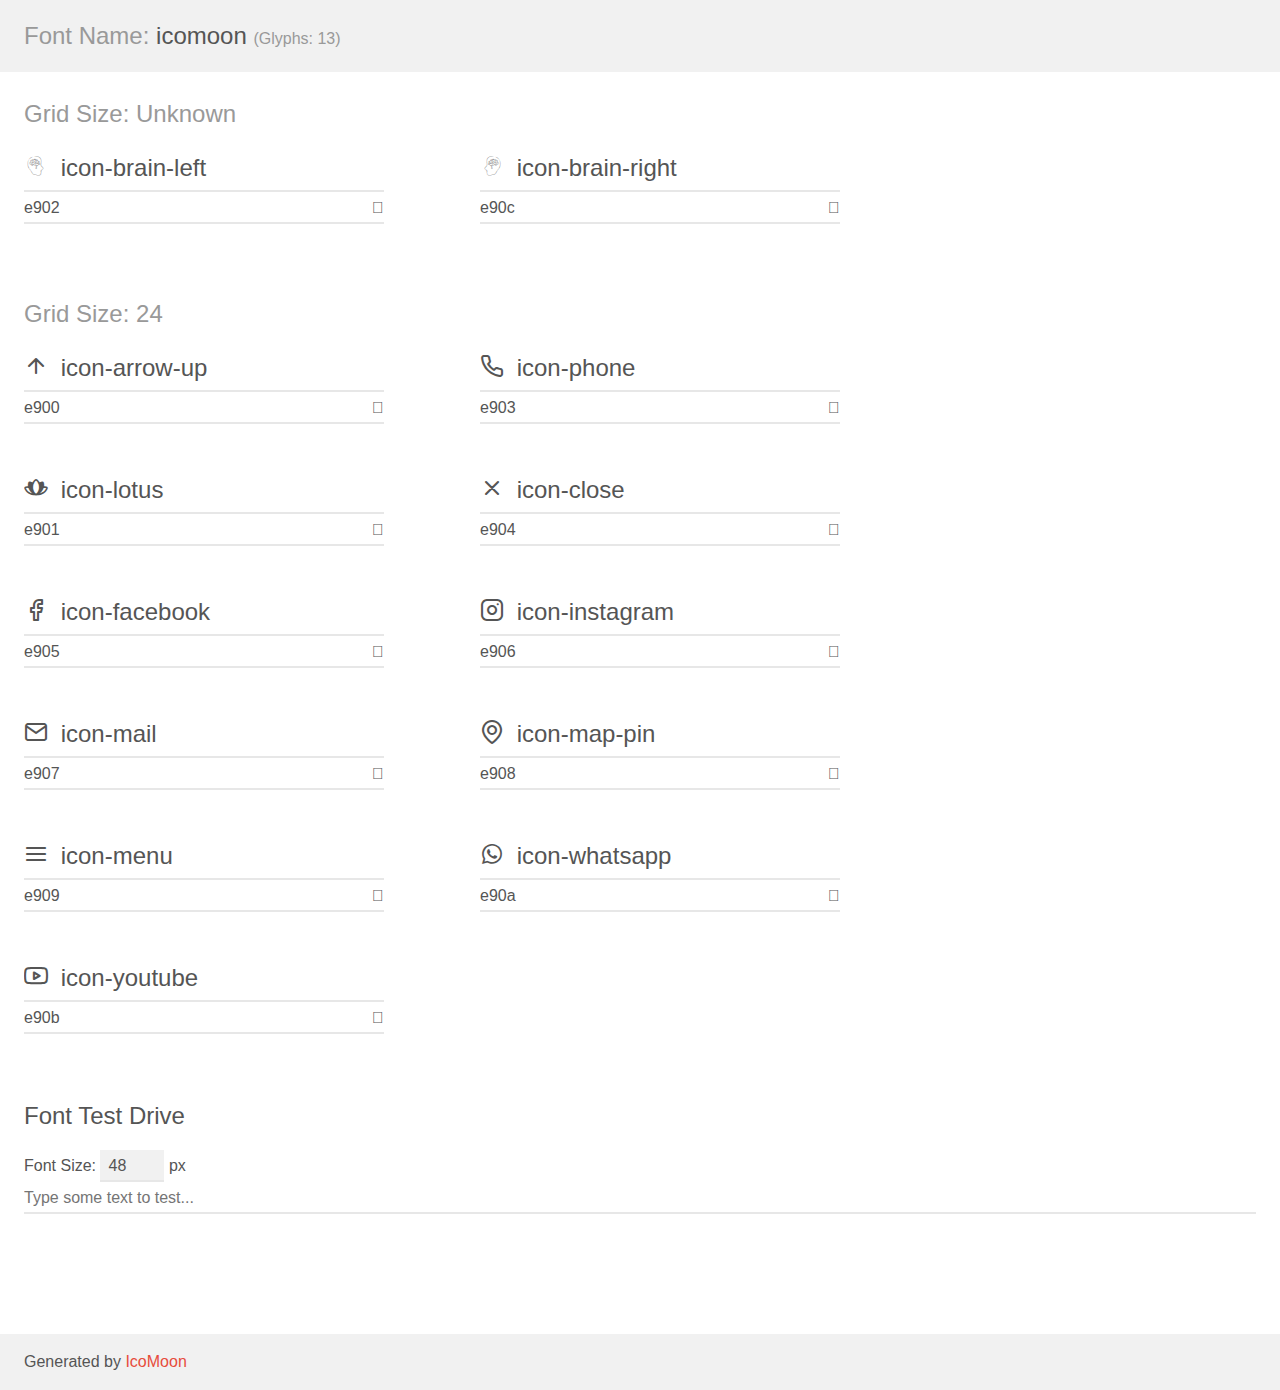
<file: assets/fonts/demo.html>
<!doctype html>
<html>
<head>
    <meta charset="utf-8">
    <title>IcoMoon Demo</title>
    <meta name="description" content="An Icon Font Generated By IcoMoon.io">
    <meta name="viewport" content="width=device-width, initial-scale=1">
    <link rel="stylesheet" href="demo-files/demo.css">
    <link rel="stylesheet" href="style.css"></head>
<body>
    <div class="bgc1 clearfix">
        <h1 class="mhmm mvm"><span class="fgc1">Font Name:</span> icomoon <small class="fgc1">(Glyphs:&nbsp;13)</small></h1>
    </div>
    <div class="clearfix mhl ptl">
        <h1 class="mvm mtn fgc1">Grid Size: Unknown</h1>
        <div class="glyph fs1">
            <div class="clearfix bshadow0 pbs">
                <span class="icon-brain-left"></span>
                <span class="mls"> icon-brain-left</span>
            </div>
            <fieldset class="fs0 size1of1 clearfix hidden-false">
                <input type="text" readonly value="e902" class="unit size1of2" />
                <input type="text" maxlength="1" readonly value="&#xe902;" class="unitRight size1of2 talign-right" />
            </fieldset>
            <div class="fs0 bshadow0 clearfix hidden-true">
                <span class="unit pvs fgc1">liga: </span>
                <input type="text" readonly value="" class="liga unitRight" />
            </div>
        </div>
        <div class="glyph fs1">
            <div class="clearfix bshadow0 pbs">
                <span class="icon-brain-right"></span>
                <span class="mls"> icon-brain-right</span>
            </div>
            <fieldset class="fs0 size1of1 clearfix hidden-false">
                <input type="text" readonly value="e90c" class="unit size1of2" />
                <input type="text" maxlength="1" readonly value="&#xe90c;" class="unitRight size1of2 talign-right" />
            </fieldset>
            <div class="fs0 bshadow0 clearfix hidden-true">
                <span class="unit pvs fgc1">liga: </span>
                <input type="text" readonly value="" class="liga unitRight" />
            </div>
        </div>
    </div>
    <div class="clearfix mhl ptl">
        <h1 class="mvm mtn fgc1">Grid Size: 24</h1>
        <div class="glyph fs2">
            <div class="clearfix bshadow0 pbs">
                <span class="icon-arrow-up"></span>
                <span class="mls"> icon-arrow-up</span>
            </div>
            <fieldset class="fs0 size1of1 clearfix hidden-false">
                <input type="text" readonly value="e900" class="unit size1of2" />
                <input type="text" maxlength="1" readonly value="&#xe900;" class="unitRight size1of2 talign-right" />
            </fieldset>
            <div class="fs0 bshadow0 clearfix hidden-true">
                <span class="unit pvs fgc1">liga: </span>
                <input type="text" readonly value="" class="liga unitRight" />
            </div>
        </div>
        <div class="glyph fs2">
            <div class="clearfix bshadow0 pbs">
                <span class="icon-phone"></span>
                <span class="mls"> icon-phone</span>
            </div>
            <fieldset class="fs0 size1of1 clearfix hidden-false">
                <input type="text" readonly value="e903" class="unit size1of2" />
                <input type="text" maxlength="1" readonly value="&#xe903;" class="unitRight size1of2 talign-right" />
            </fieldset>
            <div class="fs0 bshadow0 clearfix hidden-true">
                <span class="unit pvs fgc1">liga: </span>
                <input type="text" readonly value="" class="liga unitRight" />
            </div>
        </div>
        <div class="glyph fs2">
            <div class="clearfix bshadow0 pbs">
                <span class="icon-lotus"></span>
                <span class="mls"> icon-lotus</span>
            </div>
            <fieldset class="fs0 size1of1 clearfix hidden-false">
                <input type="text" readonly value="e901" class="unit size1of2" />
                <input type="text" maxlength="1" readonly value="&#xe901;" class="unitRight size1of2 talign-right" />
            </fieldset>
            <div class="fs0 bshadow0 clearfix hidden-true">
                <span class="unit pvs fgc1">liga: </span>
                <input type="text" readonly value="" class="liga unitRight" />
            </div>
        </div>
        <div class="glyph fs2">
            <div class="clearfix bshadow0 pbs">
                <span class="icon-close"></span>
                <span class="mls"> icon-close</span>
            </div>
            <fieldset class="fs0 size1of1 clearfix hidden-false">
                <input type="text" readonly value="e904" class="unit size1of2" />
                <input type="text" maxlength="1" readonly value="&#xe904;" class="unitRight size1of2 talign-right" />
            </fieldset>
            <div class="fs0 bshadow0 clearfix hidden-true">
                <span class="unit pvs fgc1">liga: </span>
                <input type="text" readonly value="" class="liga unitRight" />
            </div>
        </div>
        <div class="glyph fs2">
            <div class="clearfix bshadow0 pbs">
                <span class="icon-facebook"></span>
                <span class="mls"> icon-facebook</span>
            </div>
            <fieldset class="fs0 size1of1 clearfix hidden-false">
                <input type="text" readonly value="e905" class="unit size1of2" />
                <input type="text" maxlength="1" readonly value="&#xe905;" class="unitRight size1of2 talign-right" />
            </fieldset>
            <div class="fs0 bshadow0 clearfix hidden-true">
                <span class="unit pvs fgc1">liga: </span>
                <input type="text" readonly value="" class="liga unitRight" />
            </div>
        </div>
        <div class="glyph fs2">
            <div class="clearfix bshadow0 pbs">
                <span class="icon-instagram"></span>
                <span class="mls"> icon-instagram</span>
            </div>
            <fieldset class="fs0 size1of1 clearfix hidden-false">
                <input type="text" readonly value="e906" class="unit size1of2" />
                <input type="text" maxlength="1" readonly value="&#xe906;" class="unitRight size1of2 talign-right" />
            </fieldset>
            <div class="fs0 bshadow0 clearfix hidden-true">
                <span class="unit pvs fgc1">liga: </span>
                <input type="text" readonly value="" class="liga unitRight" />
            </div>
        </div>
        <div class="glyph fs2">
            <div class="clearfix bshadow0 pbs">
                <span class="icon-mail"></span>
                <span class="mls"> icon-mail</span>
            </div>
            <fieldset class="fs0 size1of1 clearfix hidden-false">
                <input type="text" readonly value="e907" class="unit size1of2" />
                <input type="text" maxlength="1" readonly value="&#xe907;" class="unitRight size1of2 talign-right" />
            </fieldset>
            <div class="fs0 bshadow0 clearfix hidden-true">
                <span class="unit pvs fgc1">liga: </span>
                <input type="text" readonly value="" class="liga unitRight" />
            </div>
        </div>
        <div class="glyph fs2">
            <div class="clearfix bshadow0 pbs">
                <span class="icon-map-pin"></span>
                <span class="mls"> icon-map-pin</span>
            </div>
            <fieldset class="fs0 size1of1 clearfix hidden-false">
                <input type="text" readonly value="e908" class="unit size1of2" />
                <input type="text" maxlength="1" readonly value="&#xe908;" class="unitRight size1of2 talign-right" />
            </fieldset>
            <div class="fs0 bshadow0 clearfix hidden-true">
                <span class="unit pvs fgc1">liga: </span>
                <input type="text" readonly value="" class="liga unitRight" />
            </div>
        </div>
        <div class="glyph fs2">
            <div class="clearfix bshadow0 pbs">
                <span class="icon-menu"></span>
                <span class="mls"> icon-menu</span>
            </div>
            <fieldset class="fs0 size1of1 clearfix hidden-false">
                <input type="text" readonly value="e909" class="unit size1of2" />
                <input type="text" maxlength="1" readonly value="&#xe909;" class="unitRight size1of2 talign-right" />
            </fieldset>
            <div class="fs0 bshadow0 clearfix hidden-true">
                <span class="unit pvs fgc1">liga: </span>
                <input type="text" readonly value="" class="liga unitRight" />
            </div>
        </div>
        <div class="glyph fs2">
            <div class="clearfix bshadow0 pbs">
                <span class="icon-whatsapp"></span>
                <span class="mls"> icon-whatsapp</span>
            </div>
            <fieldset class="fs0 size1of1 clearfix hidden-false">
                <input type="text" readonly value="e90a" class="unit size1of2" />
                <input type="text" maxlength="1" readonly value="&#xe90a;" class="unitRight size1of2 talign-right" />
            </fieldset>
            <div class="fs0 bshadow0 clearfix hidden-true">
                <span class="unit pvs fgc1">liga: </span>
                <input type="text" readonly value="" class="liga unitRight" />
            </div>
        </div>
        <div class="glyph fs2">
            <div class="clearfix bshadow0 pbs">
                <span class="icon-youtube"></span>
                <span class="mls"> icon-youtube</span>
            </div>
            <fieldset class="fs0 size1of1 clearfix hidden-false">
                <input type="text" readonly value="e90b" class="unit size1of2" />
                <input type="text" maxlength="1" readonly value="&#xe90b;" class="unitRight size1of2 talign-right" />
            </fieldset>
            <div class="fs0 bshadow0 clearfix hidden-true">
                <span class="unit pvs fgc1">liga: </span>
                <input type="text" readonly value="" class="liga unitRight" />
            </div>
        </div>
    </div>

    <!--[if gt IE 8]><!-->
    <div class="mhl clearfix mbl">
        <h1>Font Test Drive</h1>
        <label>
            Font Size: <input id="fontSize" type="number" class="textbox0 mbm"
            min="8" value="48" />
            px
        </label>
        <input id="testText" type="text" class="phl size1of1 mvl"
        placeholder="Type some text to test..." value=""/>
        <div id="testDrive" class="icon-" style="font-family: icomoon">&nbsp;
        </div>
    </div>
    <!--<![endif]-->
    <div class="bgc1 clearfix">
        <p class="mhl">Generated by <a href="https://icomoon.io/app">IcoMoon</a></p>
    </div>

    <script src="demo-files/demo.js"></script>
</body>
</html>
</file>
<file: assets/fonts/demo-files/demo.css>
body {
  padding: 0;
  margin: 0;
  font-family: sans-serif;
  font-size: 1em;
  line-height: 1.5;
  color: #555;
  background: #fff;
}
h1 {
  font-size: 1.5em;
  font-weight: normal;
}
small {
  font-size: .66666667em;
}
a {
  color: #e74c3c;
  text-decoration: none;
}
a:hover, a:focus {
  box-shadow: 0 1px #e74c3c;
}
.bshadow0, input {
  box-shadow: inset 0 -2px #e7e7e7;
}
input:hover {
  box-shadow: inset 0 -2px #ccc;
}
input, fieldset {
  font-family: sans-serif;
  font-size: 1em;
  margin: 0;
  padding: 0;
  border: 0;
}
input {
  color: inherit;
  line-height: 1.5;
  height: 1.5em;
  padding: .25em 0;
}
input:focus {
  outline: none;
  box-shadow: inset 0 -2px #449fdb;
}
.glyph {
  font-size: 16px;
  width: 15em;
  padding-bottom: 1em;
  margin-right: 4em;
  margin-bottom: 1em;
  float: left;
  overflow: hidden;
}
.liga {
  width: 80%;
  width: calc(100% - 2.5em);
}
.talign-right {
  text-align: right;
}
.talign-center {
  text-align: center;
}
.bgc1 {
  background: #f1f1f1;
}
.fgc1 {
  color: #999;
}
.fgc0 {
  color: #000;
}
p {
  margin-top: 1em;
  margin-bottom: 1em;
}
.mvm {
  margin-top: .75em;
  margin-bottom: .75em;
}
.mtn {
  margin-top: 0;
}
.mtl, .mal {
  margin-top: 1.5em;
}
.mbl, .mal {
  margin-bottom: 1.5em;
}
.mal, .mhl {
  margin-left: 1.5em;
  margin-right: 1.5em;
}
.mhmm {
  margin-left: 1em;
  margin-right: 1em;
}
.mls {
  margin-left: .25em;
}
.ptl {
  padding-top: 1.5em;
}
.pbs, .pvs {
  padding-bottom: .25em;
}
.pvs, .pts {
  padding-top: .25em;
}
.unit {
  float: left;
}
.unitRight {
  float: right;
}
.size1of2 {
  width: 50%;
}
.size1of1 {
  width: 100%;
}
.clearfix:before, .clearfix:after {
  content: " ";
  display: table;
}
.clearfix:after {
  clear: both;
}
.hidden-true {
  display: none;
}
.textbox0 {
  width: 3em;
  background: #f1f1f1;
  padding: .25em .5em;
  line-height: 1.5;
  height: 1.5em;
}
#testDrive {
  display: block;
  padding-top: 24px;
  line-height: 1.5;
}
.fs0 {
  font-size: 16px;
}
.fs1 {
  font-size: 24px;
}
.fs2 {
  font-size: 24px;
}
</file>
<file: assets/fonts/style.css>
@font-face {
  font-family: 'icomoon';
  src:  url('fonts/icomoon.eot?xalr32');
  src:  url('fonts/icomoon.eot?xalr32#iefix') format('embedded-opentype'),
    url('fonts/icomoon.ttf?xalr32') format('truetype'),
    url('fonts/icomoon.woff?xalr32') format('woff'),
    url('fonts/icomoon.svg?xalr32#icomoon') format('svg');
  font-weight: normal;
  font-style: normal;
  font-display: block;
}

[class^="icon-"], [class*=" icon-"] {
  /* use !important to prevent issues with browser extensions that change fonts */
  font-family: 'icomoon' !important;
  speak: never;
  font-style: normal;
  font-weight: normal;
  font-variant: normal;
  text-transform: none;
  line-height: 1;

  /* Better Font Rendering =========== */
  -webkit-font-smoothing: antialiased;
  -moz-osx-font-smoothing: grayscale;
}

.icon-brain-left:before {
  content: "\e902";
}
.icon-brain-right:before {
  content: "\e90c";
}
.icon-arrow-up:before {
  content: "\e900";
}
.icon-phone:before {
  content: "\e903";
}
.icon-lotus:before {
  content: "\e901";
}
.icon-close:before {
  content: "\e904";
}
.icon-facebook:before {
  content: "\e905";
}
.icon-instagram:before {
  content: "\e906";
}
.icon-mail:before {
  content: "\e907";
}
.icon-map-pin:before {
  content: "\e908";
}
.icon-menu:before {
  content: "\e909";
}
.icon-whatsapp:before {
  content: "\e90a";
}
.icon-youtube:before {
  content: "\e90b";
}
</file>
